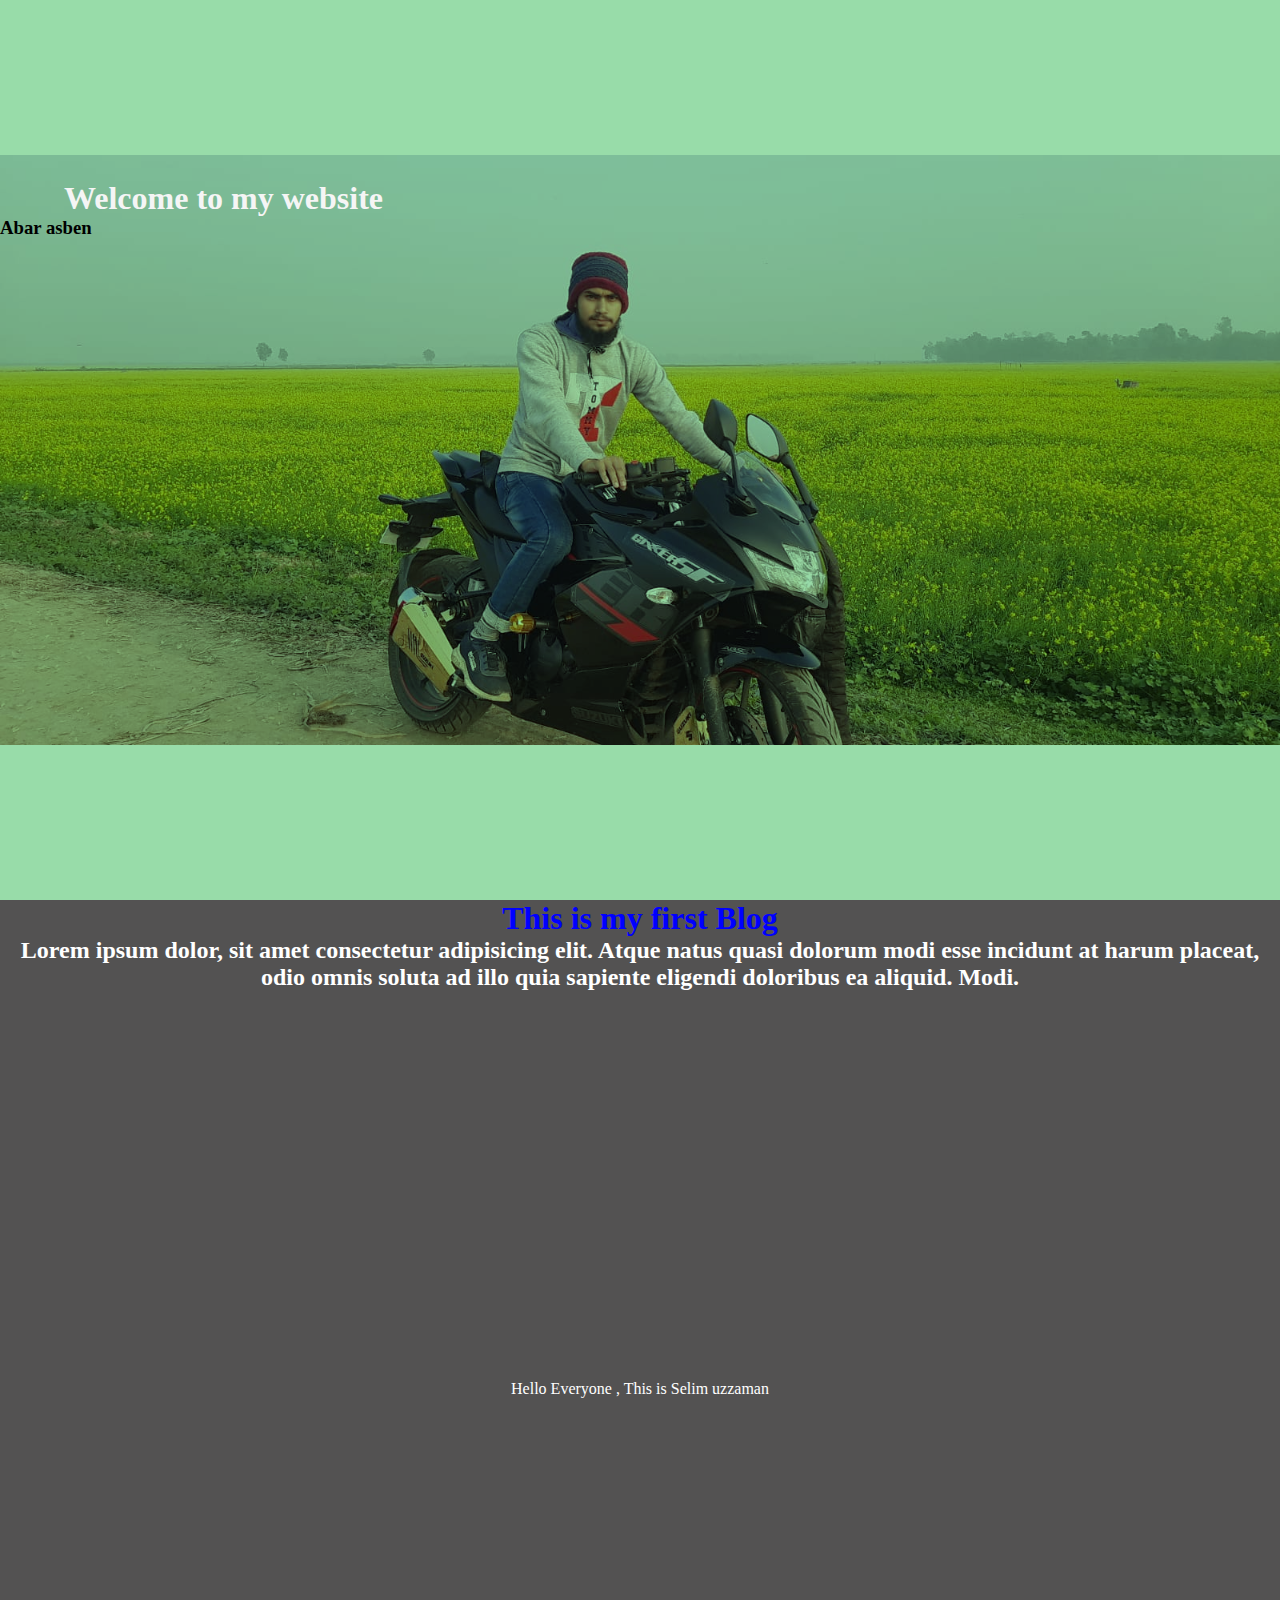
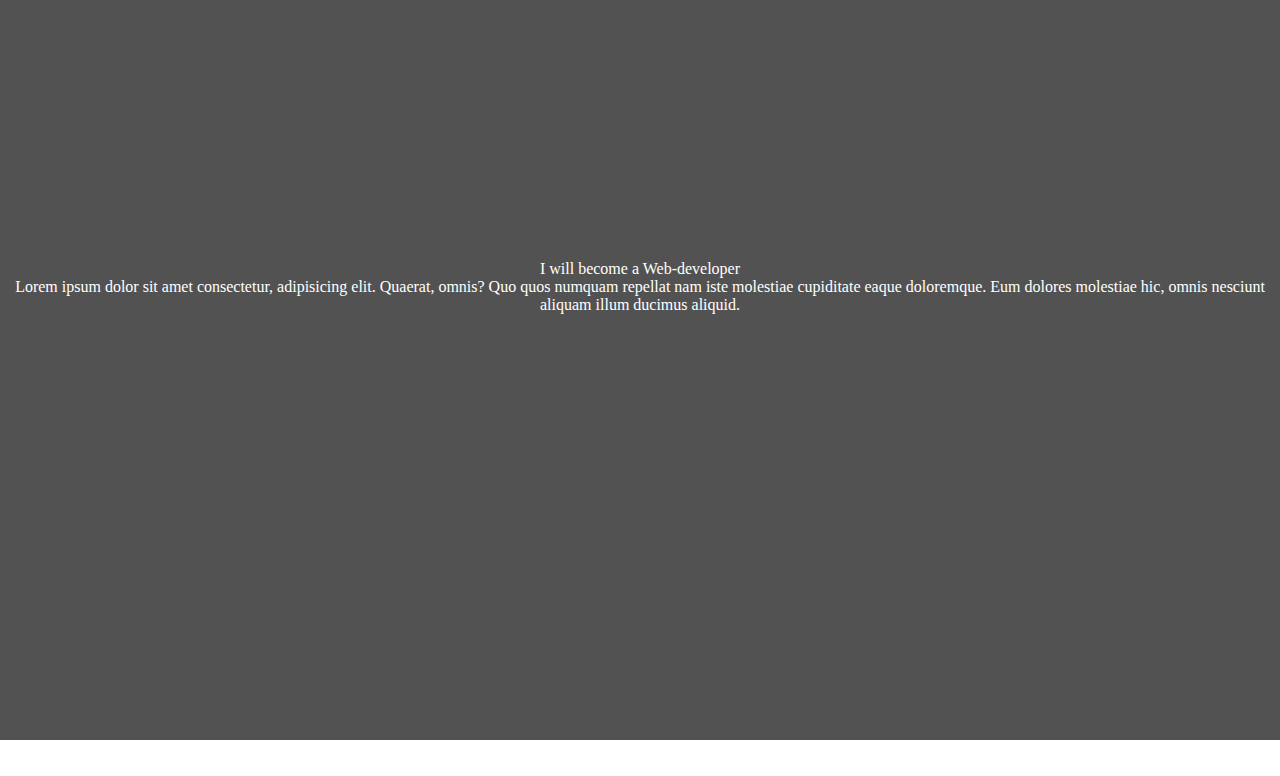
<file: index.html>
<!DOCTYPE html>
<html lang="en">
<head>
    <meta charset="UTF-8">
    <meta http-equiv="X-UA-Compatible" content="IE=edge">
    <meta name="viewport" content="width=device-width, initial-scale=1.0">
    <title>My Web</title>
    <link rel="stylesheet" href="style.css">
    <link rel="icon" href="https://cdn-icons-png.flaticon.com/512/2932/2932445.png" type="icon">
</head>
<body>
    <header class="header">
        <h1 id="title">Welcome to my website</h1>
        <h3> Abar asben</h3>

        
        
</header>
<div>
    
    <h1 class="inline"> This is my first Blog</h1>
    <h2> Lorem ipsum dolor, sit amet consectetur adipisicing elit. Atque natus quasi dolorum modi esse incidunt at harum placeat, odio omnis soluta ad illo quia sapiente eligendi doloribus ea aliquid. Modi.</h2>
</div>
<div>
    <p>Hello Everyone , This is Selim uzzaman</p>
</div>
<div>
    <p> I will become a Web-developer</p>
    <p>Lorem ipsum dolor sit amet consectetur, adipisicing elit. Quaerat, omnis? Quo quos numquam repellat nam iste molestiae cupiditate eaque doloremque. Eum dolores molestiae hic, omnis nesciunt aliquam illum ducimus aliquid.</p>

</div>
    <p>
        Lorem ipsum dolor sit amet consectetur adipisicing elit. Earum, eos deserunt doloribus tenetur iusto
         pariatur inventore, atque fuga dignissimos obcaecati, sit officia nesciunt suscipit voluptas rerum 
         velit sint sequi aperiam eveniet. Repellendus eius adipisci facilis suscipit sed, iste aut,
          praesentium hic nobis necessitatibus nostrum totam consequatur aspernatur asperiores. Voluptas, 
          eaque.
    </p>
    

    
    
</body>
</html>
</file>
<file: style.css>
*{
    margin: 0;
}
.header{
    background-image: url('picture/myself.jpeg');
    background-size: 100%;
    height: 100vh;
    background-repeat: no-repeat;
    background-color: rgba(21, 175, 60, 0.438);
    background-blend-mode: multiply;
    background-position:center;

}
.header:hover{

}
#title{
    color:#f5f5f5;
    padding-left: 5vw;
    padding-top: 20vh;
    
 
}
div{
    height: 30em;
    background-color: rgba(15, 14, 14, 0.719);
    color: white;
    text-align: center;
}
.inline{
    color: blue;
}
p{
    color: white;
}
</file>
